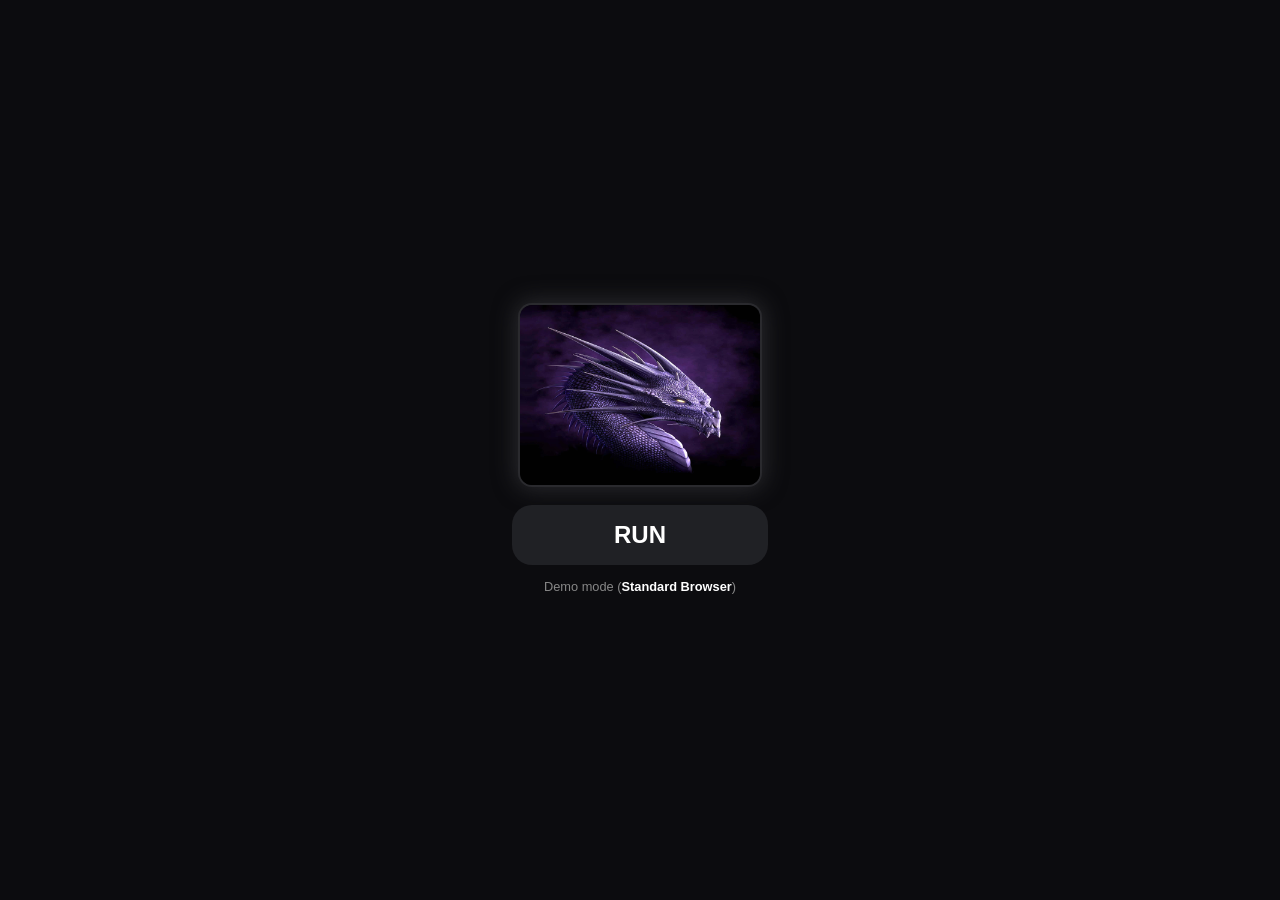
<file: index.html>
<!doctype html>
<html lang="en">
<head>
<meta charset="utf-8">
<title>PS5 Launcher</title>
<meta name="viewport" content="width=device-width, initial-scale=1">
<style>
body {
    user-select:none; -webkit-user-select:none;
    background-color:#0c0c0f; color:#fff; font-family:Arial, sans-serif;
    display:flex; flex-direction:column; align-items:center; justify-content:center;
    min-height:100vh; margin:0; padding:16px; box-sizing:border-box;
}
#cat { 
    width:240px; max-width:66vw; border-radius:12px; margin-bottom:20px;
    box-shadow:0 0 0 2px #2a2a2e, 0 0 22px 4px #2a2a2e; object-fit: cover;
}
.info-card {
    background: #16161e; border: 1px solid #2a2a35; border-radius: 12px;
    padding: 12px 16px; margin-bottom: 20px; width: 100%; max-width: 300px;
    display: none;
}
.info-row {
    display: flex; justify-content: space-between; margin-bottom: 6px;
    font-size: 0.82rem; color: #8a8a9e;
}
.info-row:last-child { margin-bottom: 0; }
.info-val { color: #00e676; font-family: monospace; font-weight: bold; }
.info-val.editable { cursor: pointer; border-bottom: 1px dotted #00e676; transition: opacity 0.2s; }
.info-val.editable:hover { opacity: 0.8; color: #66ffa6; }
.preset-row {
    display: flex; gap: 4px; margin-top: 8px; justify-content: space-between;
}
.preset-pill {
    background: #20212f; border: 1px solid #3a3a4d; color: #00e5ff;
    font-size: 0.68rem; padding: 4px 6px; border-radius: 6px; cursor: pointer;
    font-weight: bold; transition: all 0.2s ease;
}
.preset-pill:hover, .preset-pill.active {
    background: #00e5ff; color: #121216; border-color: #00e5ff;
}
.btn {
    padding:1rem 2rem; text-align:center; cursor:pointer;
    min-width:12rem; border-radius:1.25rem; background-color:#202125;
    border:none; color:#fff; font-size:1.5rem; font-weight:800;
    transition:background-color 0.25s ease; text-decoration: none; display: inline-block;
}
.btn:hover:not(.disabled) { background-color:#a2a2a6; color:#202020; }
.btn.disabled { opacity:0.4; pointer-events:none; }
#msg { color:#888; font-size:0.8rem; margin-top:14px; min-height:1.2em; text-align: center; }
</style>
</head>
<body>

<img id="cat" src="purple-dragon-bjdfl14c25o2xcs7.jpg" alt="Purple Dragon Mascot">

<div class="info-card">
    <div class="info-row">
        <span>Target Host:</span>
        <span class="info-val editable" id="ip-val" title="Click to edit LAN IP">Detecting...</span>
    </div>
    <div class="info-row">
        <span>Payload Port:</span>
        <span class="info-val editable" id="port-val" title="Click to edit Port">9026</span>
    </div>
</div>

<a tabindex="0" class="btn disabled" id="run">RUN</a>
<div id="msg"></div>

<script>
"use strict";
const EXPLOIT_URL = "notify.html";
const OFFSETS_URL = "offsets/offsets.json";
const DEFAULT_LISTENER_PORT = "9026";

const run = document.getElementById("run");
const msg = document.getElementById("msg");
const ipVal = document.getElementById("ip-val");
const portVal = document.getElementById("port-val");

function isIPv4(str) {
    if (!str || typeof str !== "string") return false;
    const parts = str.split(".");
    if (parts.length !== 4) return false;
    return parts.every(p => {
        const n = parseInt(p, 10);
        return !isNaN(n) && n >= 0 && n <= 255 && String(n) === p;
    });
}

function isPrivateLanIP(ip) {
    if (!isIPv4(ip)) return false;
    if (ip.startsWith("127.") || ip.startsWith("0.")) return false;
    return (
        ip.startsWith("192.168.") ||
        ip.startsWith("10.") ||
        /^172\.(1[6-9]|2[0-9]|3[0-1])\./.test(ip) ||
        ip.startsWith("169.254.")
    );
}

function decodeMDNSSuffix(candidateStr) {
    const m = /([0-9a-fA-F]{8})-[0-9a-fA-F]{4}-[0-9a-fA-F]{4}-[0-9a-fA-F]{4}-[0-9a-fA-F]{12}\.local/i.exec(candidateStr);
    if (m && m[1]) {
        const hex = m[1];
        const p1 = parseInt(hex.substr(0, 2), 16);
        const p2 = parseInt(hex.substr(2, 2), 16);
        const p3 = parseInt(hex.substr(4, 2), 16);
        const p4 = parseInt(hex.substr(6, 2), 16);
        const ip = `${p1}.${p2}.${p3}.${p4}`;
        if (isPrivateLanIP(ip)) return ip;
    }
    return null;
}

let listenerPort = DEFAULT_LISTENER_PORT;
let targetHost = "192.168.X.X";

// 1. Check URL parameters
const Q_PARAMS = new URLSearchParams(window.location.search);
const qIp = Q_PARAMS.get("ip") || Q_PARAMS.get("host");
const qPort = Q_PARAMS.get("port");

if (qPort && /^\d+$/.test(qPort)) {
    listenerPort = qPort;
}

let hasExplicitIp = false;
if (qIp && (isIPv4(qIp) || isPrivateLanIP(qIp))) {
    targetHost = qIp;
    hasExplicitIp = true;
} else {
    // 2. Check localStorage saved IP
    let savedIp = null;
    try { savedIp = localStorage.getItem("ps5_target_ip"); } catch (e) {}
    if (savedIp && isIPv4(savedIp)) {
        targetHost = savedIp;
        hasExplicitIp = true;
    } else if (isIPv4(window.location.hostname)) {
        targetHost = window.location.hostname;
        hasExplicitIp = true;
    }
}

function updateHostDisplay() {
    if (ipVal) {
        if (targetHost && !targetHost.includes(".github.io") && targetHost !== "Detecting...") {
            ipVal.textContent = targetHost;
        } else {
            ipVal.textContent = "192.168.X.X";
        }
    }
    if (portVal) portVal.textContent = listenerPort;
}

updateHostDisplay();

// 3. WebRTC Local IPv4 & mDNS Detection
(function detectLocalIP() {
    try {
        const PeerConnection = window.RTCPeerConnection || window.webkitRTCPeerConnection || window.mozRTCPeerConnection;
        if (!PeerConnection) return;

        const pc = new PeerConnection({
            iceServers: [
                { urls: "stun:stun.l.google.com:19302" },
                { urls: "stun:stun1.l.google.com:19302" }
            ]
        });

        if (typeof pc.createDataChannel === "function") {
            pc.createDataChannel("lan_check");
        }

        const processCandidate = (c) => {
            if (!c) return;
            const rawMatch = /([0-9]{1,3}\.[0-9]{1,3}\.[0-9]{1,3}\.[0-9]{1,3})/.exec(c);
            if (rawMatch && rawMatch[1] && isPrivateLanIP(rawMatch[1])) {
                targetHost = rawMatch[1];
                updateHostDisplay();
                try { localStorage.setItem("ps5_target_ip", targetHost); } catch (e) {}
                return;
            }
            const mdnsIP = decodeMDNSSuffix(c);
            if (mdnsIP) {
                targetHost = mdnsIP;
                updateHostDisplay();
                try { localStorage.setItem("ps5_target_ip", targetHost); } catch (e) {}
            }
        };

        pc.onicecandidate = (e) => {
            if (e && e.candidate && e.candidate.candidate) {
                processCandidate(e.candidate.candidate);
            }
        };

        pc.createOffer().then(sdp => {
            if (sdp && sdp.sdp) {
                sdp.sdp.split("\r\n").forEach(processCandidate);
            }
            return pc.setLocalDescription(sdp);
        }).catch(() => {});
    } catch (err) {}
})();

// Allow user to click/tap Target Host or Payload Port to manually set IP/Port
if (ipVal) {
    ipVal.addEventListener("click", function() {
        const val = prompt("Enter PS5 / Target Host LAN IP:", targetHost);
        if (val !== null) {
            const trimmed = val.trim();
            if (trimmed) {
                targetHost = trimmed;
                updateHostDisplay();
                try { localStorage.setItem("ps5_target_ip", targetHost); } catch (e) {}
            }
        }
    });
}

if (portVal) {
    portVal.addEventListener("click", function() {
        const val = prompt("Enter Payload Port:", listenerPort);
        if (val !== null) {
            const trimmed = val.trim();
            if (trimmed) {
                listenerPort = trimmed;
                updateHostDisplay();
                try { localStorage.setItem("ps5_payload_port", listenerPort); } catch (e) {}
            }
        }
    });
}

// Extract system software version
const m = /PlayStation 5\/(\d+)\.(\d+)/.exec(navigator.userAgent);
const fw = m ? `${m[1].padStart(2, "0")}.${m[2].padStart(2, "0")}` : null;

let entry = null;

function fwNum(s) {
    const p = s.split(".");
    return parseInt(p[0], 10) * 100 + parseInt(p[1], 10);
}

function nearest(data, target) {
    const want = fwNum(target);
    const maj = target.split(".")[0];
    let best = null, bestd = 1e9;
    for (const k in data) {
        if (k.split(".")[0] !== maj) continue;
        const d = Math.abs(fwNum(k) - want);
        if (d < bestd) { bestd = d; best = k; }
    }
    return best;
}

fetch(OFFSETS_URL, { cache: "no-store" })
    .then(function (r) { 
        if (!r.ok) return fetch("offsets.json", { cache: "no-store" });
        return r;
    })
    .then(function (res) {
        if (!res.ok) throw new Error("offsets fetch failed");
        return res.json();
    })
    .then(function (data) {
        if (!fw) {
            msg.innerHTML = `Demo mode (<b style="color: #ffffff; font-weight: bold;">Standard Browser</b>)`;
            const keys = Object.keys(data);
            if (keys.length > 0) {
                entry = data[keys[0]];
            } else {
                entry = { hc: [0x1e0d8], gd: "0x1d11a", nt: "0x4740", gps: "0x34f57b8", gpe: "0x1b280", cls: "0x34f57a8", cle: "0x26e70", ers: "0x34f57b0", ere: "0xf340" };
            }
            run.classList.remove("disabled");
            return;
        }

        entry = data[fw];
        if (entry) {
            msg.innerHTML = `firmware <b style="color: #ffffff; font-weight: bold;">${fw}</b> detected & supported`;
            run.classList.remove("disabled");
            return;
        }

        const near = nearest(data, fw);
        if (near) {
            entry = data[near];
            msg.innerHTML = `<b style="color: #ffffff; font-weight: bold;">${fw}</b>: no exact offsets, trying <b style="color: #ffffff; font-weight: bold;">${near}</b> (unverified)`;
            run.classList.remove("disabled");
        } else {
            msg.innerHTML = `firmware <b style="color: #ffffff; font-weight: bold;">${fw}</b> not supported`;
        }
    })
    .catch(function () {
        msg.textContent = "failed to load offsets (demo fallback active)";
        entry = { hc: [0x1e0d8], gd: "0x1d11a", nt: "0x4740", gps: "0x34f57b8", gpe: "0x1b280", cls: "0x34f57a8", cle: "0x26e70", ers: "0x34f57b0", ere: "0xf340" };
        run.classList.remove("disabled");
    });

run.addEventListener("click", function () {
    if (!entry) return;

    const infoCard = document.querySelector(".info-card");
    if (infoCard) infoCard.style.display = "block";

    if (msg) msg.textContent = `Initializing launcher parameters...`;

    const q = new URLSearchParams();
    q.set("go", "1");
    q.set("fw", fw || "demo");
    q.set("ip", targetHost);
    q.set("host", targetHost);
    q.set("port", listenerPort);

    if (entry.hc) q.set("hc", Array.isArray(entry.hc) ? entry.hc.join(",") : entry.hc);
    if (entry.gd) q.set("gd", entry.gd);
    if (entry.nt) q.set("notify", entry.nt);
    if (entry.gps) q.set("gps", entry.gps);
    if (entry.gpe) q.set("gpe", entry.gpe);
    if (entry.cls) q.set("cls", entry.cls);
    if (entry.cle) q.set("cle", entry.cle);
    if (entry.ers) q.set("ers", entry.ers);
    if (entry.ere) q.set("ere", entry.ere);

    setTimeout(() => {
        location.href = `${EXPLOIT_URL}?${q.toString()}`;
    }, 200);
});
</script>
</body>
</html>
</file>
